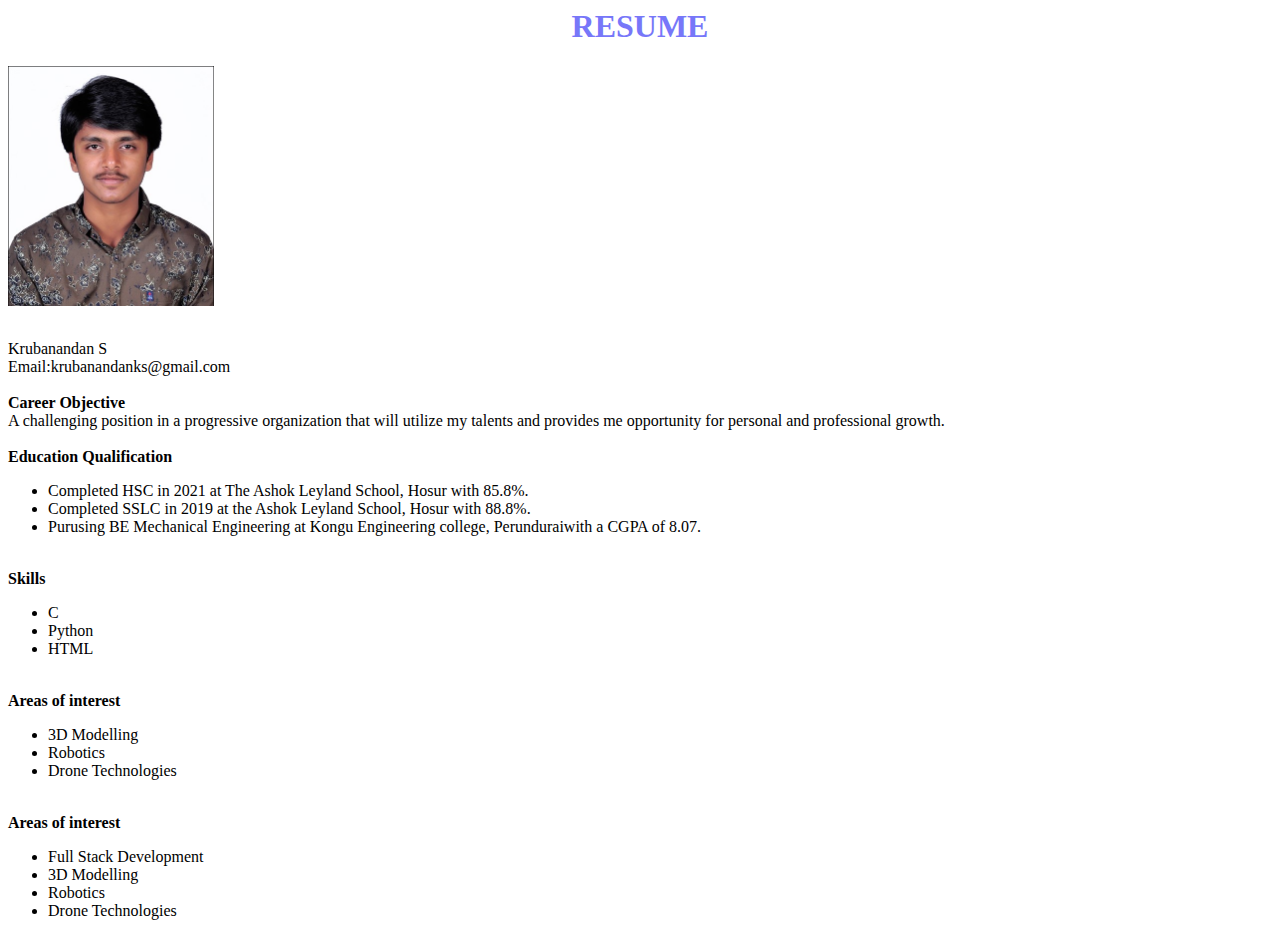
<file: index.html>
<html>
<head>
    <title>Resume</title>
    <link rel="stylesheet" href="style.css">
</head>
<body>
    <h1>RESUME</h1>
    <img src="DSC_0590A (1).jpg" width="206" height="240"/>
    <p>
    <br>
        Krubanandan S</br>
        Email:krubanandanks@gmail.com<br>
        <br>
        <b>Career Objective</b><br>
        A challenging position in a progressive organization that will utilize my talents and provides me opportunity for personal and professional growth.
        <br>
        <br>
        <b>Education Qualification</b>
        <ul>
            <li>Completed HSC in 2021 at The Ashok Leyland School, Hosur with 85.8%.</li>
            <li>Completed SSLC in 2019 at the Ashok Leyland School, Hosur with 88.8%.</li>
            <li>Purusing BE Mechanical Engineering at Kongu Engineering college, Perunduraiwith a CGPA of 8.07.</li>
        </ul>
        <br>
        <b>Skills</b>
        <ul>
            <li>C</li>
            <li>Python</li>
            <li>HTML</li>
        </ul>
        <br>
        <b>Areas of interest</b>
        <ul>
            <li>3D Modelling</li>
            <li>Robotics</li>
            <li>Drone Technologies</li>
        </ul>
        <br>
        <b>Areas of interest</b>
        <ul>
            <li>Full Stack Development</li>
            <li>3D Modelling</li>
            <li>Robotics</li>
            <li>Drone Technologies</li>
        </ul>
    </p>

    
    

</body>
</html>
</file>
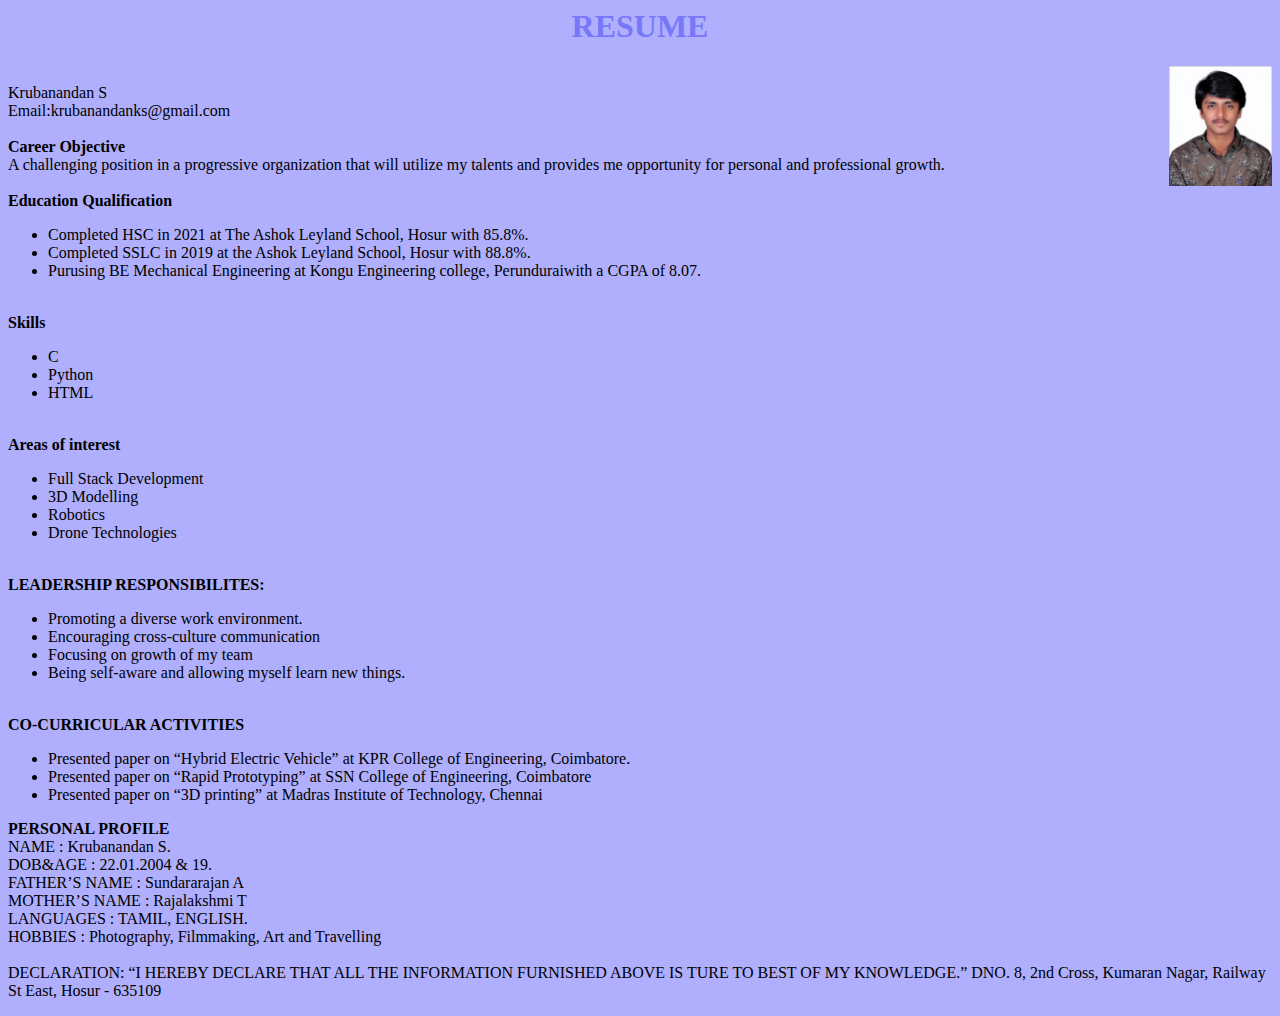
<file: index1.html>
<html>
<head>
    <title>RESUME</title>
    <link rel="stylesheet" href="style.css">
</head>
<body style="background-color: rgb(175, 175, 253);">
    <h1>RESUME</h1>
    <img src="DSC_0590A (1).jpg" width="103" height="120" align="right">
    <p>
        <br>
        Krubanandan S</br>
        Email:krubanandanks@gmail.com<br>
        <br>
        <b>Career Objective</b><br>
        A challenging position in a progressive organization that will utilize my talents and provides me opportunity for personal and professional growth.
        <br>
        <br>
        <b>Education Qualification</b>
        <ul id="list">
            <li>Completed HSC in 2021 at The Ashok Leyland School, Hosur with 85.8%.</li>
            <li>Completed SSLC in 2019 at the Ashok Leyland School, Hosur with 88.8%.</li>
            <li>Purusing BE Mechanical Engineering at Kongu Engineering college, Perunduraiwith a CGPA of 8.07.</li>
        </ul>
        <br>
        <b>Skills</b>
        <div class="Skills">
            <ul>
                <li>C</li>
                <li>Python</li>
                <li>HTML</li>
            </ul>

        </div>
        
        <br>
        <b>Areas of interest</b>
        <ul>
            <li>Full Stack Development</li>
            <li>3D Modelling</li>
            <li>Robotics</li>
            <li>Drone Technologies</li>
        </ul>
        <br>
        <b>LEADERSHIP RESPONSIBILITES:</b>
        <ul>
            <li>Promoting a diverse work environment.</li>
            <li>Encouraging cross-culture communication</li>
            <li>Focusing on growth of my team</li>
            <li>Being self-aware and allowing myself learn new things.</li>
        </ul>
        <br>
        <b>CO-CURRICULAR ACTIVITIES</b>
        <ul>
            <li>Presented paper on “Hybrid Electric Vehicle” at KPR College of Engineering,
                Coimbatore.</li>
            <li>Presented paper on “Rapid Prototyping” at SSN College of Engineering,
                Coimbatore</li>
            <li>Presented paper on “3D printing” at Madras Institute of Technology, Chennai</li>
        </ul>
        <b>PERSONAL PROFILE</b>
        <br>
        NAME : Krubanandan S.
        <br>
DOB&AGE : 22.01.2004 & 19.<br>
FATHER’S NAME : Sundararajan A<br>
MOTHER’S NAME : Rajalakshmi T<br>
LANGUAGES : TAMIL, ENGLISH.<br>
HOBBIES : Photography, Filmmaking, Art and Travelling<br>

<br>
DECLARATION:
 “I HEREBY DECLARE THAT ALL THE INFORMATION FURNISHED ABOVE IS
TURE TO BEST OF MY KNOWLEDGE.”
DNO. 8, 2nd Cross, Kumaran Nagar, Railway
St East, Hosur - 635109

    </p>
</body>
</html>
</file>
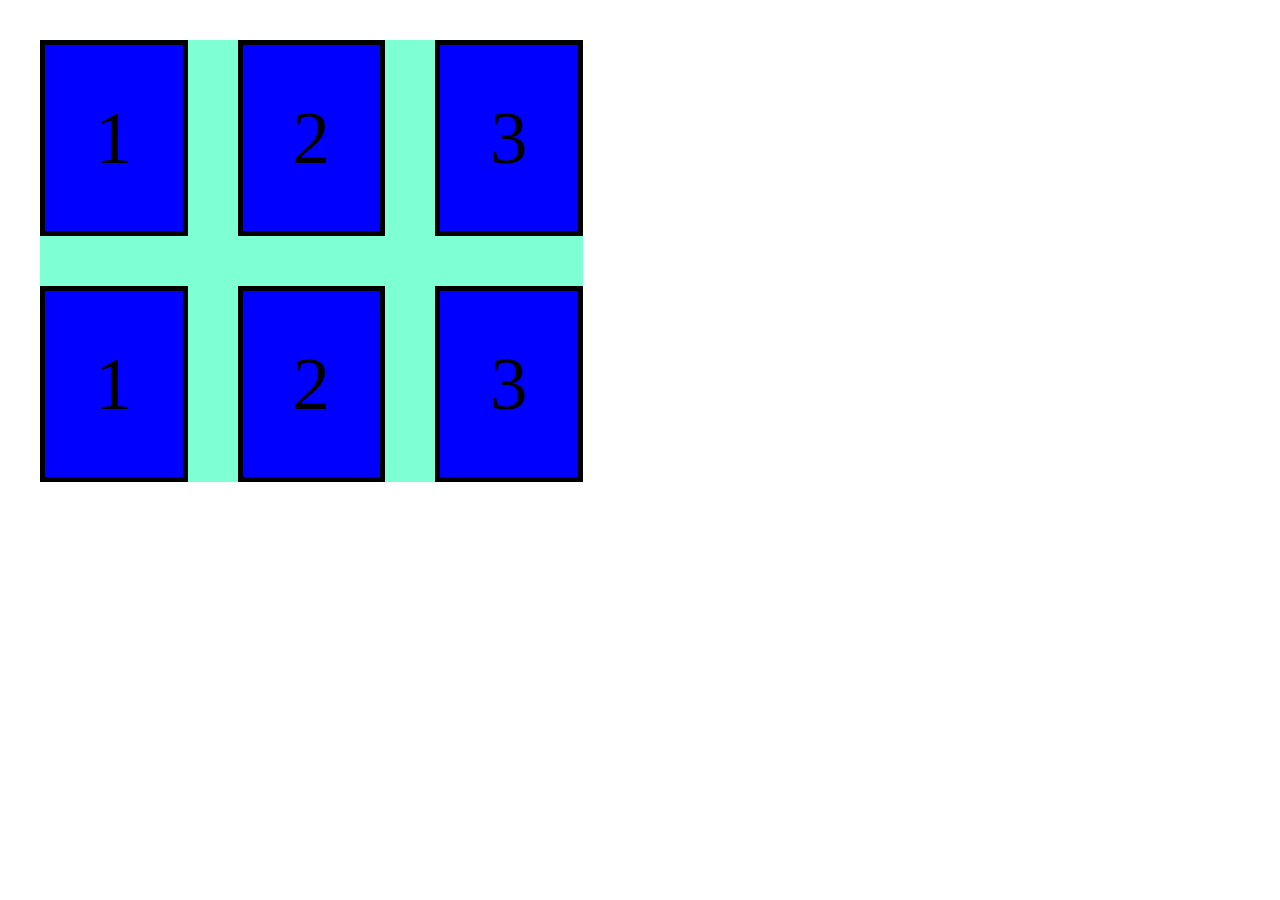
<file: main.html>
<!DOCTYPE html>
<html lang="en">
<head>
    <meta charset="UTF-8">
    <meta name="viewport" content="width=device-width, initial-scale=1.0">
    <title>Document</title>
    <link rel="stylesheet" href="main.css">
</head>
<body>
    <!--<div>
        <p>Heading 1</p>
        <ul>
            <li>Hi</li>
            <li>Hello</li>
            <p>Heading 2</p>
        </ul>
        <p>Heading 3</p>
        <input type="text" placeholder="Username">
        <input type="password" placeholder="Password">
    </div>
    
    <div id="con">
        <p>1</p>
        <div>
            <p>23</p>
        </div>
        <p>3</p>
        <p>4</p>
    </div>-->
    
    <div class="container">
        <div class="item">1</div>
        <div class="item">2</div>
        <div class="item">3</div>
        <div class="item">1</div>
        <div class="item">2</div>
        <div class="item">3</div>
    </div>


</body>
</html>
</file>
<file: style.css>
h1{
    color:rgb(119, 119, 249);
    text-align: center;
}



*{
    font-family: 'Tw Cen MT';
}
</file>
<file: main.css>
/*
input[type="text"]{
    border-color: black;
    border-width: 5px;

}

input[type="password"]{
    background-color: aqua;
}

div ~ p{
    color: aqua;
}*/
body{
  box-sizing: border-box;
  
  margin:20px; 
  padding: 20px; 
}
/*
.container{
    display: flex;
    justify-content: space-between;
    align-items: center;
    flex-direction: row;

    flex-wrap: wrap;
    background-color: antiquewhite;
}

.item{
    border: 15 px solid green;
    background-color: aqua;
}

*/

.container{
    display: inline-grid;
    grid-template-columns: repeat(3,2fr);
    gap: 50px;
    background-color: aquamarine;
}

.item{
    background-color: blue;
    padding: 50px;
    font-size: 75px;
    border: 5px;
    border-style: solid;
    border-color: black;
    text-align: center;
}

@media (max-width: 425px){
    .container{
        grid-template-columns: repeat(2,1fr);
    }
}
</file>
